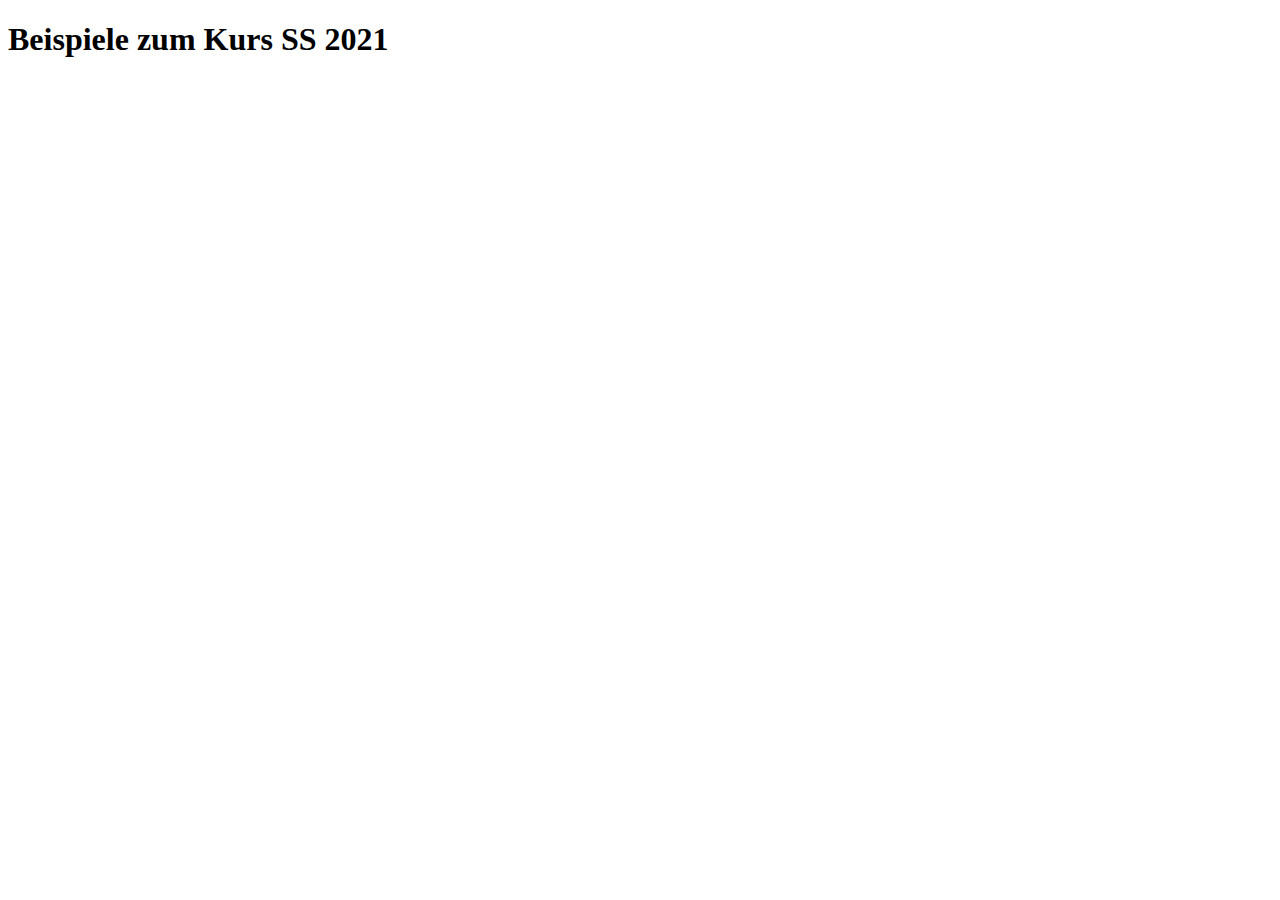
<file: index.html>
<!DOCTYPE html>
<html lang="en">
<head>
    <meta charset="UTF-8">
    <meta http-equiv="X-UA-Compatible" content="IE=edge">
    <meta name="viewport" content="width=device-width, initial-scale=1.0">
    <title>Webmapping Kurs SS 2021
        
    </title>
</head>
<body>
    <h1>Beispiele zum Kurs SS 2021</h1>
</body>
</html>
</file>
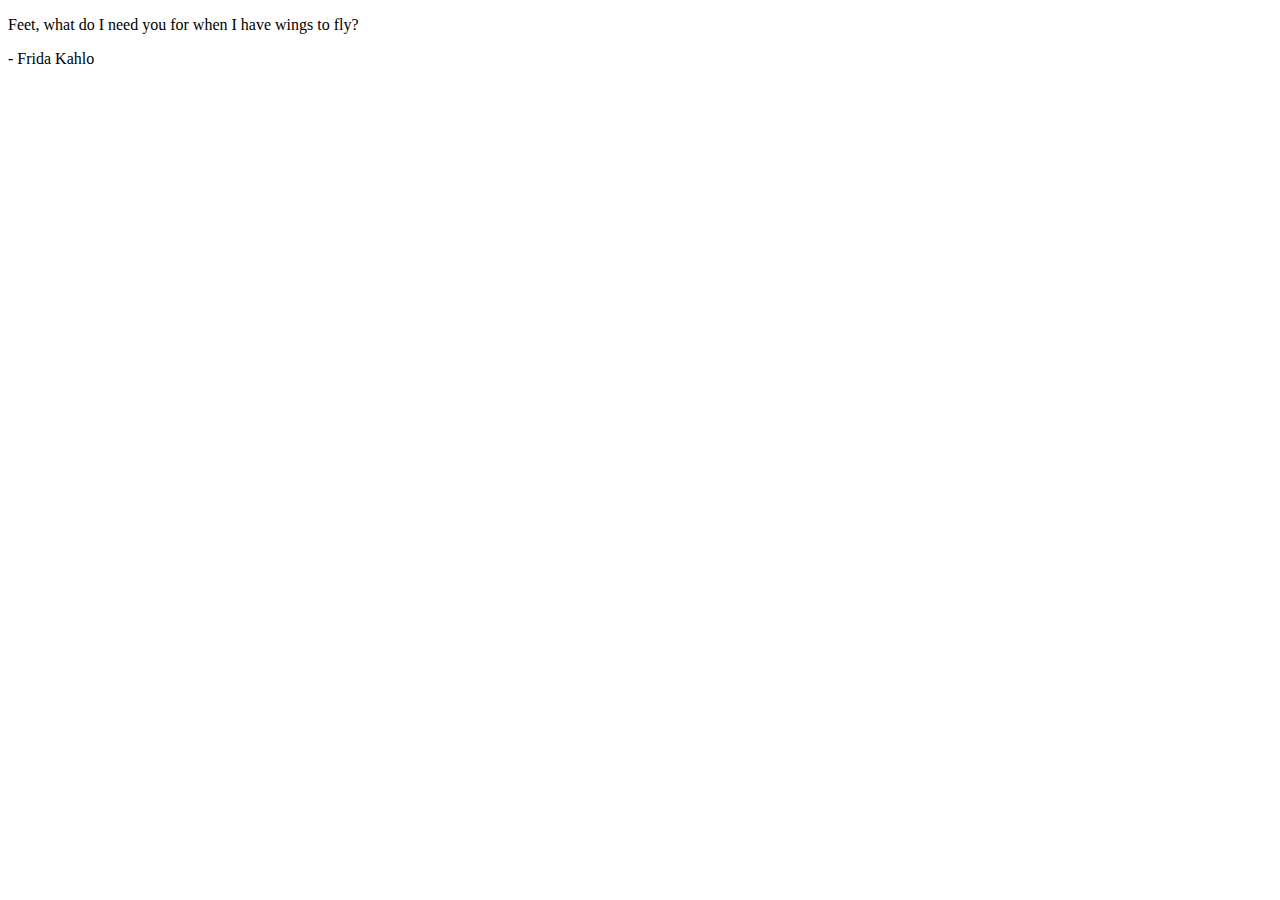
<file: codecademy/standards.html>
<!DOCTYPE html>
<html>

<head>
    <title>Favorite Quotes</title>
</head>

<body>
    <!-- Quotes -->
    <p>Feet, what do I need you for when I have wings to fly?</p>
    <p>- Frida Kahlo</p>
</body>

</html>
</file>
